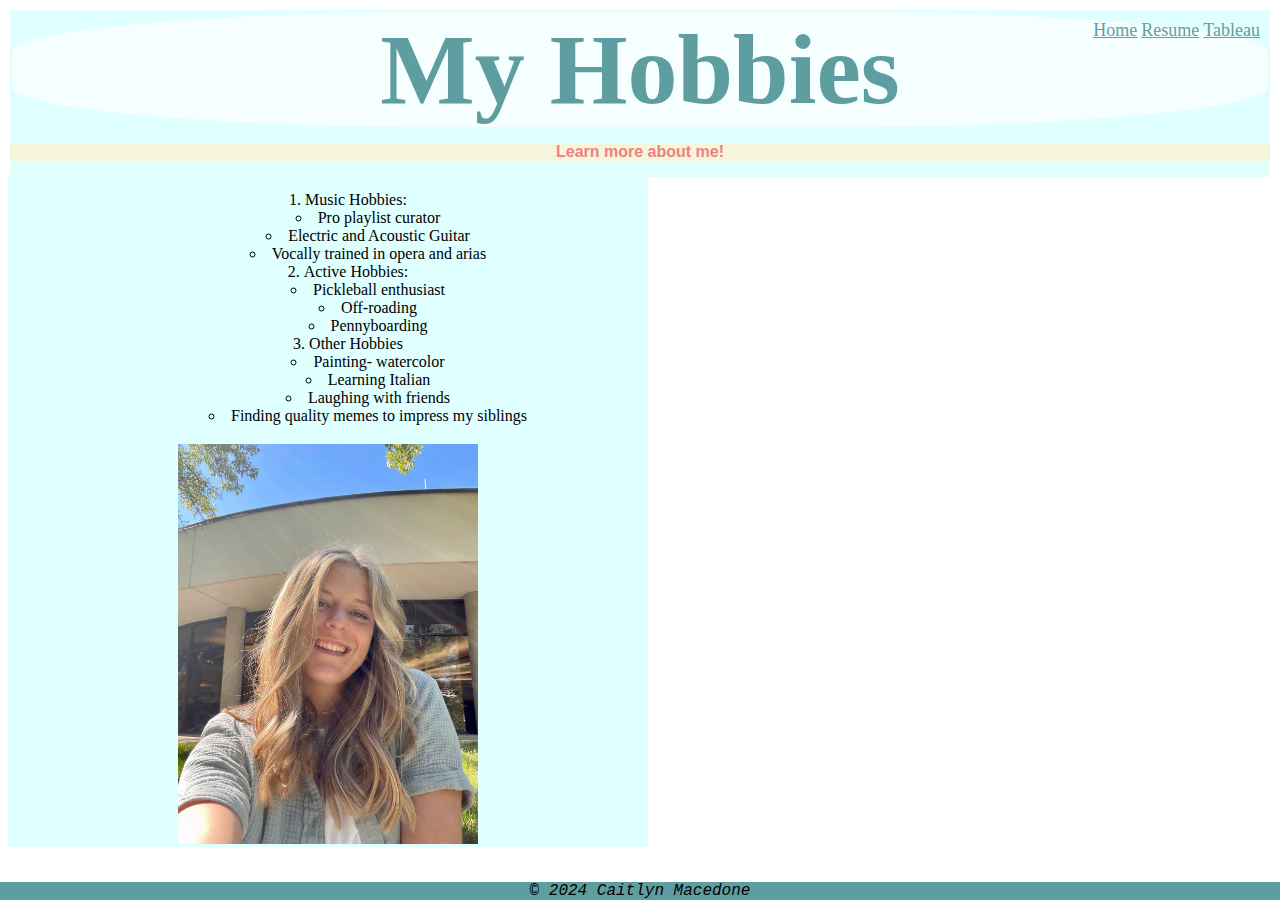
<file: IS201VSC/html/about.html>
<!DOCTYPE html>
<html lang="en">
<head>
    <meta charset="UTF-8">
    <meta name="viewport" content="width=device-width, initial-scale=1.0">
    <title>Caitlyn's Hobbies</title>
    <link rel="stylesheet" href="../css/divstyles.css">
    <link rel="stylesheet" href="../css/styles.css">
    <style>
        body{
            background-image: url(https://t4.ftcdn.net/jpg/01/31/49/59/360_F_131495901_xJVJdYoLiMM5VCFJEesLoO0IU0sJc5KQ.jpg);
            background-size: cover;
        }
    </style>
</head>
<body>
    <div class="common top">
      <h1 class="title1">My Hobbies</h1>  
      <p id="rizzy" class="rizz">Learn more about me!</p>
    </div> <!--dividers(container), class(styles) -->
    <div class="common bottom">&copy; 2024 Caitlyn Macedone</div> 
    <div class="nav">
        <a href="../index.html" >Home</a>
        <a href="resume.html">Resume</a>
        <a href="../html/tableauviz.html">Tableau</a>
    </div>
    <div class="common mainbody">
        <ol>
        <li>Music Hobbies:
            <ul>
                <li>Pro playlist curator
                <li>Electric and Acoustic Guitar</li>
                <li>Vocally trained in opera and arias</li>
            </ul>
        <li> Active Hobbies:
            <ul>
                <li>Pickleball enthusiast 
                <li>Off-roading
                <li>Pennyboarding
            </ul>
        <li> Other Hobbies
            <ul>
                <li>Painting- watercolor</li>
                <li>Learning Italian</li>
                <li>Laughing with friends</li>
                <li>Finding quality memes to impress my siblings</li>
            </ul>

    </ol>
    <img src="../img/caitlynheadshot.jpg" alt= "Headshot Photo of Caitlyn" width =300px></div>
    <br>
    



    
</body>
</html>
</file>
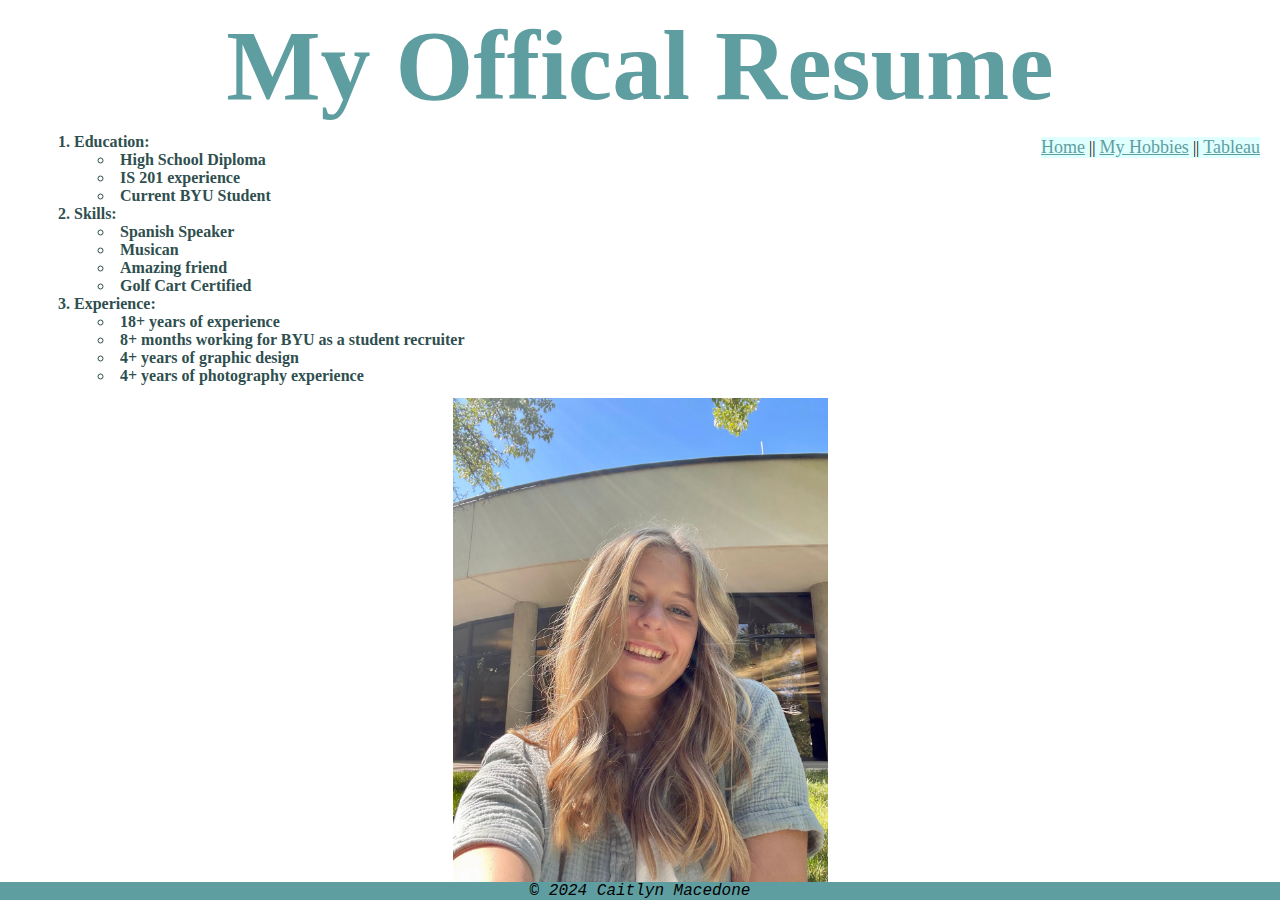
<file: IS201VSC/html/resume.html>
<!DOCTYPE html>
<html lang="en">

<head>
    <meta charset="UTF-8">
    <meta name="viewport" content="width=device-width, initial-scale=1.0">
    <title>Caitlyn's Resume</title>
    <link rel="stylesheet" href="../css/divstyles.css">
    <link rel="stylesheet" href="../css/styles.css">

    
    <style>
        body {
            background-image: url(https://t4.ftcdn.net/jpg/01/31/49/59/360_F_131495901_xJVJdYoLiMM5VCFJEesLoO0IU0sJc5KQ.jpg);
            background-size: cover;
        }
        
    </style>
</head>

<body>
    <h1 class="title1">My Offical Resume</h1>
<div class= "common nav">
    <a href="../index.html" >Home</a> || <a href="about.html" >My Hobbies</a> || <a href="../html/tableauviz.html">Tableau</a>
</div>

    <ol class="bodytext">
        <li>Education:
            <ul>
                <li>High School Diploma</li>
                <li>IS 201 experience</li>
                <li>Current BYU Student</li>
            </ul>
        <li> Skills:
            <ul>
                <li>Spanish Speaker
                <li>Musican
                <li>Amazing friend
                <li>Golf Cart Certified
            </ul>
        <li> Experience:
            <ul>
                <li>18+ years of experience</li>
                <li>8+ months working for BYU as a student recruiter</li>
                <li>4+ years of graphic design</li>
                <li>4+ years of photography experience</li>
            </ul>

    </ol>
    <img class="imgcenter" src="../img/caitlynheadshot.jpg" alt="Resume Photo of Caitlyn">
    <div class="common bottom">&copy; 2024 Caitlyn Macedone </div> 

</body>

</html>
</file>
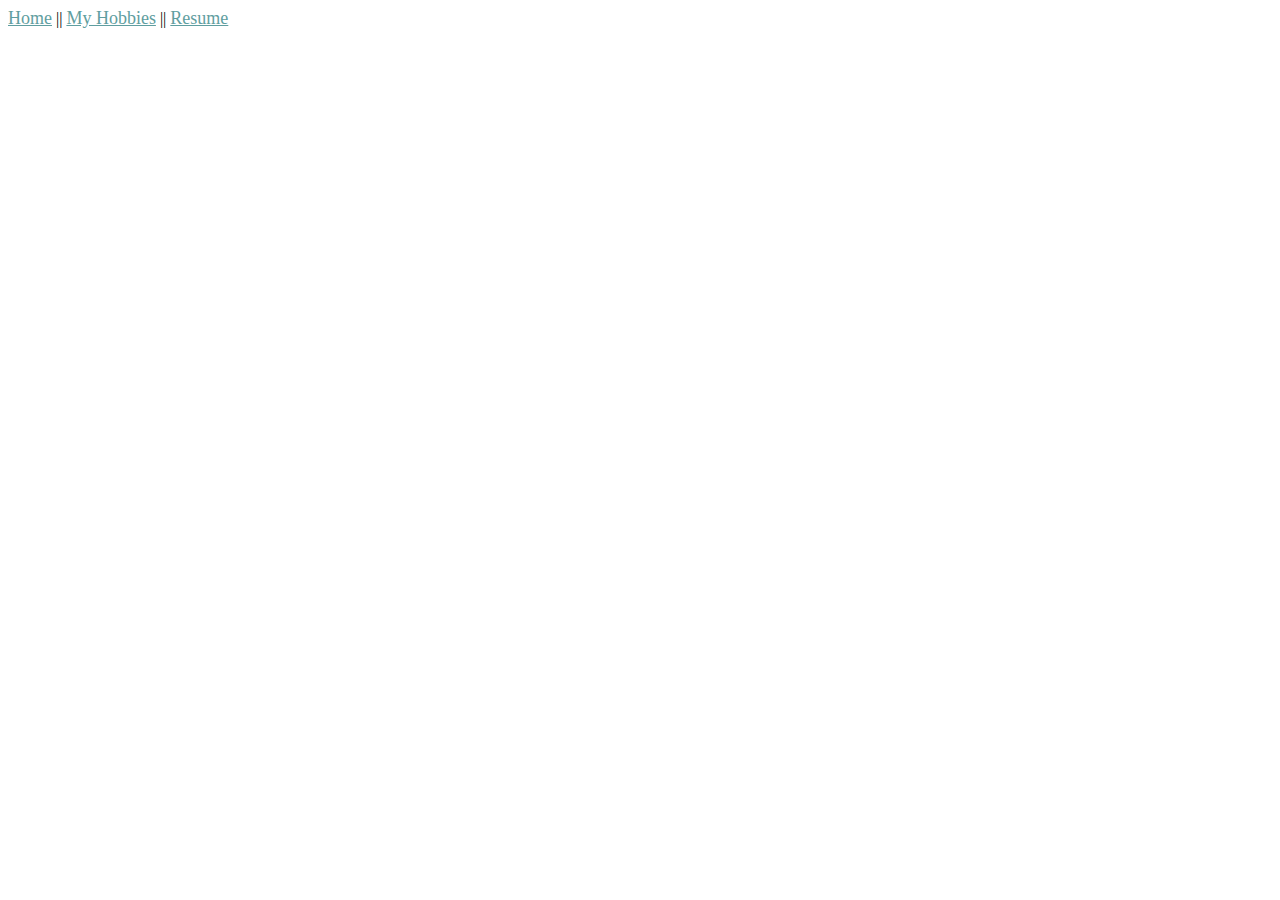
<file: IS201VSC/html/tableauviz.html>
<!DOCTYPE html>
<html lang="en">
<head>
    <meta charset="UTF-8">
    <meta name="viewport" content="width=device-width, initial-scale=1.0">
    <title>Tableau Viz</title>
    <link rel="stylesheet" href="../css/divstyles.css">
    <link rel="stylesheet" href="../css/styles.css">
</head>
<body>
    <a href="../index.html" >Home</a> || <a href="about.html" >My Hobbies</a> || <a href="resume.html">Resume</a>
    <br>
    <br>
    <br>
    <br>
    <div class='tableauPlaceholder' id='viz1714017124058' style='position: relative'><noscript><a href='#'><img alt='Overview (LM) ' src='https:&#47;&#47;public.tableau.com&#47;static&#47;images&#47;Ca&#47;CallCenterDashboardRWFD_17119622038700&#47;OverviewLM&#47;1_rss.png' style='border: none' /></a></noscript><object class='tableauViz'  style='display:none;'><param name='host_url' value='https%3A%2F%2Fpublic.tableau.com%2F' /> <param name='embed_code_version' value='3' /> <param name='site_root' value='' /><param name='name' value='CallCenterDashboardRWFD_17119622038700&#47;OverviewLM' /><param name='tabs' value='no' /><param name='toolbar' value='yes' /><param name='static_image' value='https:&#47;&#47;public.tableau.com&#47;static&#47;images&#47;Ca&#47;CallCenterDashboardRWFD_17119622038700&#47;OverviewLM&#47;1.png' /> <param name='animate_transition' value='yes' /><param name='display_static_image' value='yes' /><param name='display_spinner' value='yes' /><param name='display_overlay' value='yes' /><param name='display_count' value='yes' /><param name='language' value='en-US' /></object></div>                <script type='text/javascript'>                    var divElement = document.getElementById('viz1714017124058');                    var vizElement = divElement.getElementsByTagName('object')[0];                    vizElement.style.width='1460px';vizElement.style.height='1107px';                    var scriptElement = document.createElement('script');                    scriptElement.src = 'https://public.tableau.com/javascripts/api/viz_v1.js';                    vizElement.parentNode.insertBefore(scriptElement, vizElement);                </script>
</body>
</html>
</file>
<file: IS201VSC/css/divstyles.css>
/*positioning styles*/
.common {
    position: absolute;
    border: 5px solid: slategray;
    background-color: lightcyan;
}

.bottom {
    position: fixed;
    bottom: 0px;
    left: 0px;
    right: 0px;
    text-align: center;
    font-style: italic;
    font-size: medium;
    font-family: 'Courier New', Courier, monospace;
    background: cadetblue;
    !important
}

.top {
    top: 0px;
    left: 0px;
    right: 0px;
    text-align: center;
    z-index: 1;
    margin: 10px;
}

.content {
    top: 0px left: 0px;
    right: 0px;
    height: 90%;
}

.nav {
    position: relative;
    float: right;
    z-index: 1;
    margin: 12px;

}

.rizz {
    font-family: Verdana, Geneva, Tahoma, sans-serif;
    color: lightcoral;
    border: cornflowerblue;
    background-color: beige
}

.rizz:hover {
    font-family: Verdana, Geneva, Tahoma, sans-serif;
    font-size: large;
    background-color: aquamarine;
    border: lightseagreen;
    color: lightpink
}

.title2 {
    position: relative;
    text-align: center;
    top: 0px;
    left: 0px;
    right: 0px;
    margin: 2px;
    font-family: 'Courier New', Courier, monospace;
    color: burlywood;
    background-color: cadetblue;
}

.mainbody {
    top: 175px;
    list-style-position: inside;
    display: block;
    margin-left: auto;
    margin-right: auto;
    width: 50%;
    text-align: center;
}
</file>
<file: IS201VSC/css/styles.css>
<head><link rel="stylesheet" href="styles.css"></head>
/*text color*/
font-family: Georgia,
'Times New Roman',
Times,
serif;

h1 {
    text-align: center;
    font-family: 'Lucida Sans', 'Lucida Sans Regular', 'Lucida Grande', 'Lucida Sans Unicode', Geneva, Verdana, sans-serif, 'Courier New', Courier, monospace text-align: center;
    font-weight: 700;

}

h5 {
    text-align: center;
}

p {
    font-family: Cambria, Cochin, Georgia, Times, 'Times New Roman', serif;
    font-size: medium;
    font-weight: 600;
    color: indianred;
    background-color: cadetblue;
}

a {
    
    color: cadetblue;
    font-size: large;
}

a:visited {
    color: darkcyan;
    font-size: large;
}

img {
    < !--box model and padding-->border: 2px solid salmon;
    padding: 3px;
    /**centers stuff**/
    display: block;
    margin: auto;
    
}

.imgcenter {
    < !--box model and padding-->border: 2px solid salmon;
    padding: 3px;
    /**centers stuff**/
    display: block;
    margin: auto;
    height: 500px;
}

.title1 {
    position: relative;
    text-align: center;
    top: 0px;
    left: 0px;
    right: 0px;
    margin: 2px;
    font-family: Georgia, 'Times New Roman', Times, serif;
    font-size: 100px;
    color: cadetblue;
    background-color: white;
    background: rgba(255, 255, 255, .7);
    border-radius: 35%;
}

.bodytext {
    font-size: medium;
    font-family: Georgia, 'Times New Roman', Times, serif;
    color: darkslategray;
    font-weight: 600;
    margin: 10px;
    border-radius: 5%;
    text-align: left;
    list-style-position: inside;
}

.header1 {
    font-size: 30;
    font-weight: 700;
    color: cadetblue;
    background-color: lightcyan;
    margin: 5px;
    left: 0px;
    right: 0px;
}

.dscript {
    font-family: Verdana, Geneva, Tahoma, sans-serif;
    color: darkslategray;
    background: rgba(255, 255, 255, .0);
    border-radius: 0%;
    text-align: center;
    margin-left: 150px;
    display: block;
    margin: auto;
    

}

.img {
    display: block;
    margin-left: auto;
    margin-right: auto;
   
}

.learn{
    text-align: center;
    display: block;
    margin: auto;
}

.nav {
    position: relative;
    float: right;
    z-index: 1;
    margin: 12px;

}

</style>
</file>
